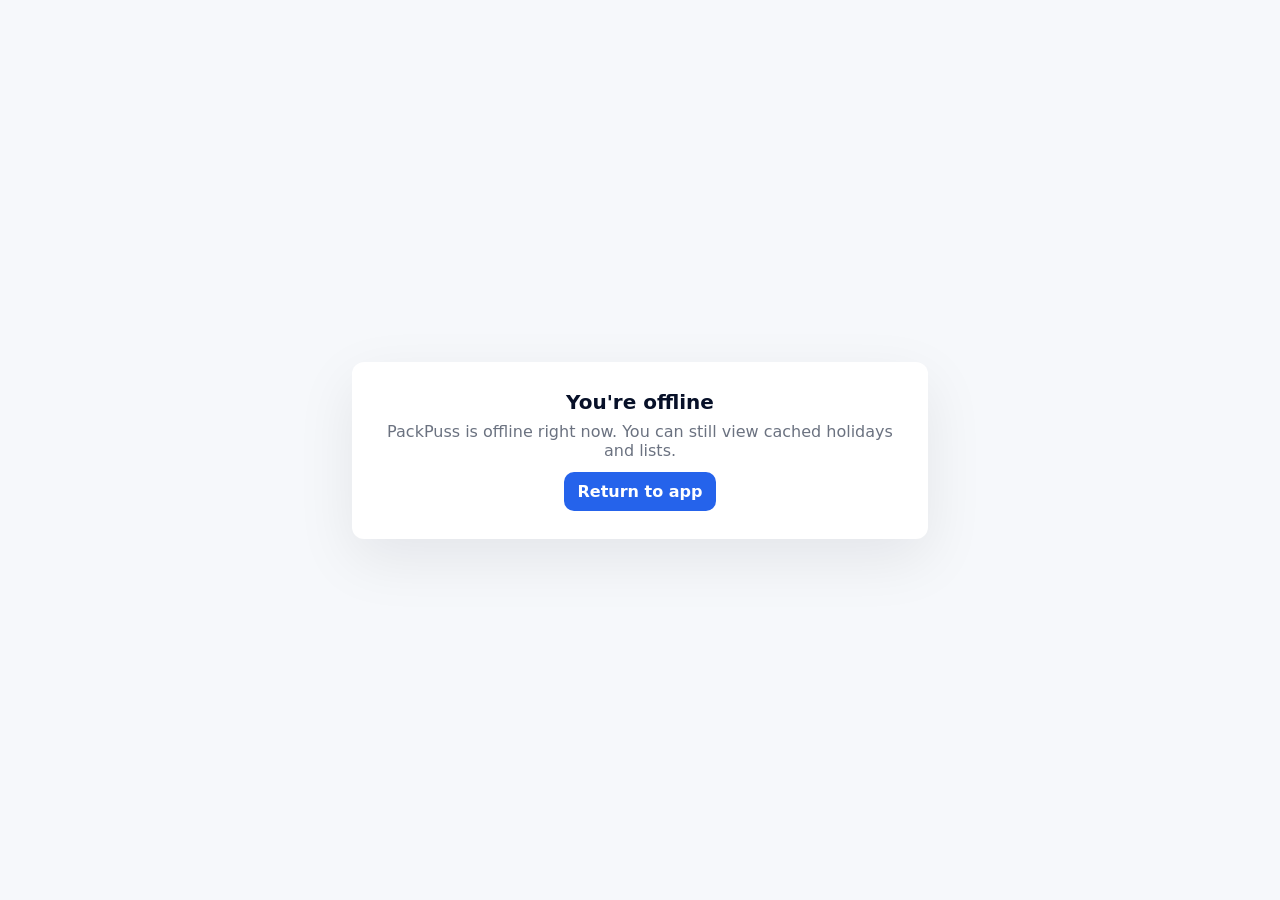
<file: offline.html>
<!doctype html>
<html lang="en">
<head>
  <meta charset="utf-8">
  <meta name="viewport" content="width=device-width,initial-scale=1">
  <title>Offline — PackPuss</title>
  <style>
    body{
      font-family:Inter,system-ui,Arial;
      margin:0;
      background:#f6f8fb;
      color:#071028;
      display:flex;
      align-items:center;
      justify-content:center;
      height:100vh;
    }
    .card{
      background:#fff;
      padding:28px;
      border-radius:12px;
      box-shadow:0 20px 60px rgba(2,6,23,0.08);
      max-width:520px;
      text-align:center;
    }
    h1{margin:0 0 8px;font-size:20px}
    p{margin:0;color:#6b7280}
    a{
      display:inline-block;
      margin-top:12px;
      padding:10px 14px;
      border-radius:10px;
      background:#2563eb;
      color:#fff;
      text-decoration:none;
      font-weight:700;
    }
  </style>
</head>
<body>
  <div class="card">
    <h1>You're offline</h1>
    <p>PackPuss is offline right now. You can still view cached holidays and lists.</p>
    <a href="/PackPuss2.0/">Return to app</a>
  </div>
</body>
</html>
</file>
